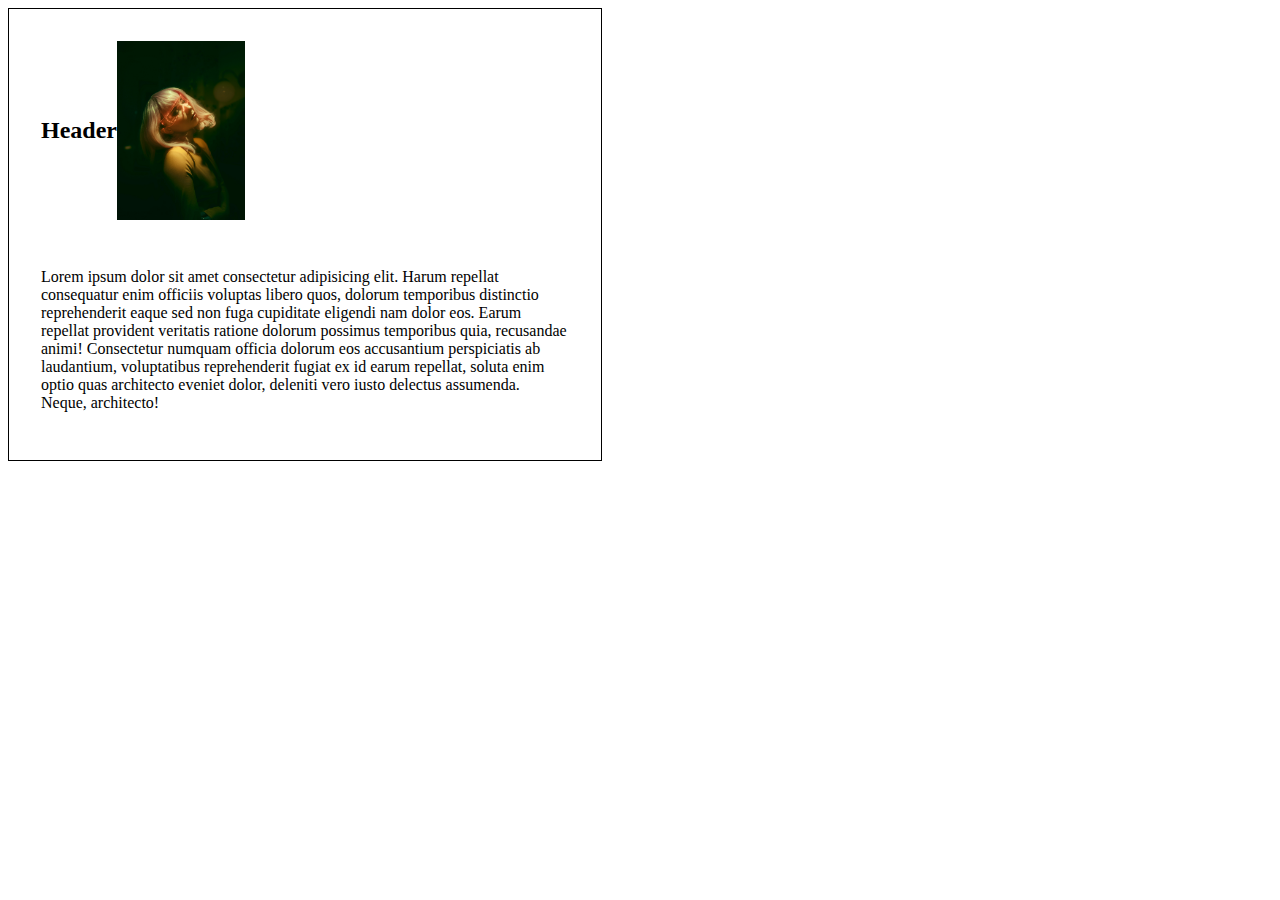
<file: media-object/html/media-layout.html>
<!DOCTYPE html>
<html lang="en">
<head>
    <meta charset="UTF-8">
    <meta name="viewport" content="width=device-width, initial-scale=1.0">
    <link rel="stylesheet" href="../css/media-layout.css">
    <title>Media Object</title>
</head>
<body>
    <main>
        <div class="content">
            <div class="header">
                <h2>Header</h2>
                <img src="../assets/img5.jpg" alt="image">
            </div>
            <div class="body">
                <p>Lorem ipsum dolor sit amet consectetur adipisicing elit. Harum repellat consequatur enim officiis voluptas libero quos, dolorum temporibus distinctio reprehenderit eaque sed non fuga cupiditate eligendi nam dolor eos. Earum repellat provident veritatis ratione dolorum possimus temporibus quia, recusandae animi! Consectetur numquam officia dolorum eos accusantium perspiciatis ab laudantium, voluptatibus reprehenderit fugiat ex id earum repellat, soluta enim optio quas architecto eveniet dolor, deleniti vero iusto delectus assumenda. Neque, architecto!</p>
            </div>
        </div>
    </main>
</body>
</html>
</file>
<file: media-object/css/media-layout.css>
img{
    width: 8rem;
    height: auto;
}
.header{
    padding: 1rem;
    display: flex;
    align-items: center;
    justify-content: stretch;
}

.body{
    padding: 1rem;
}


.content{
    padding: 1rem;
    max-width: 35rem;
    border: 1px solid black;
}
</file>
